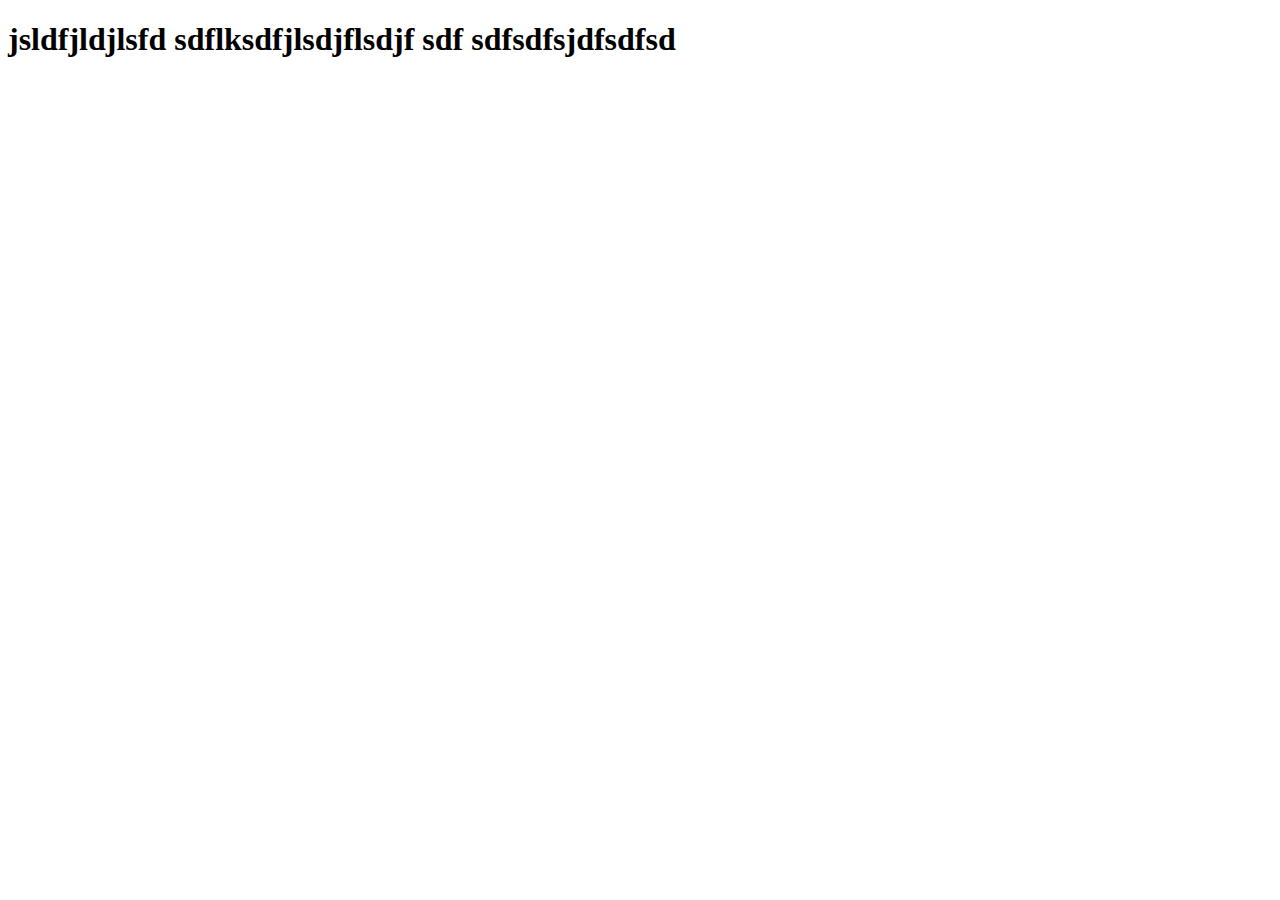
<file: CTWMasterClass-FrontEndActivities/CTWMasterClass-FrontEndActivities/myCode/Junk3.html>
﻿<!DOCTYPE html>
<html>
<head>
    <meta charset="utf-8" />
    <title></title>
</head>
<body>
    <h1>
        jsldfjldjlsfd
        sdflksdfjlsdjflsdjf
        sdf
        sdfsdfsjdfsdfsd
    </h1>
</body>
</html>
</file>
